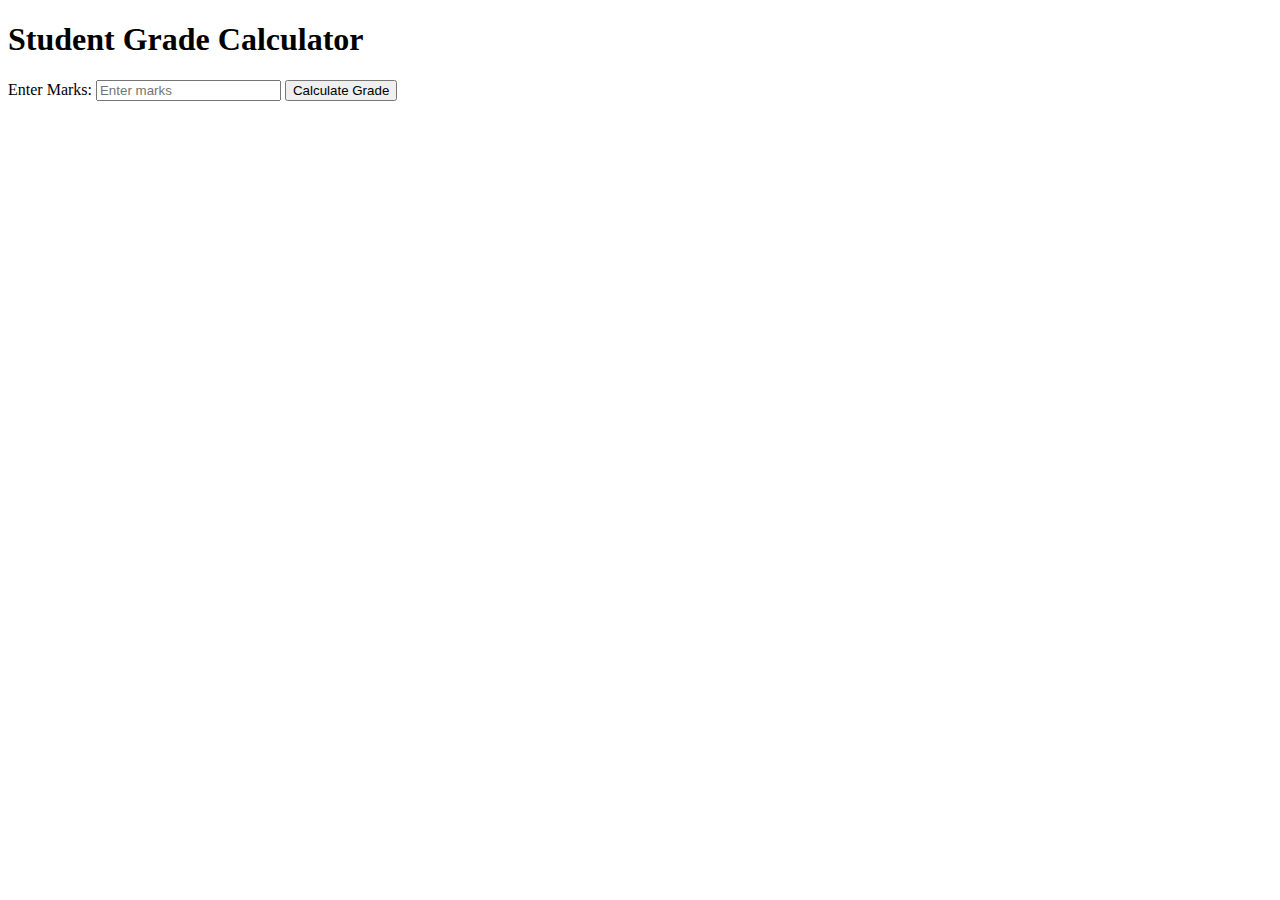
<file: New Folder/grade/index.html>
<!DOCTYPE html>
<html lang="en">
<head>
  <meta charset="UTF-8">
  <meta name="viewport" content="width=device-width, initial-scale=1.0">
  <title>Student Grade Calculator</title>
</head>
<body>
  <h1>Student Grade Calculator</h1>
  <label for="marks">Enter Marks:</label>
  <input type="number" id="marks" placeholder="Enter marks">
  <button onclick="calculateGrade()">Calculate Grade</button>
  <p id="grade"></p>

  <script src="script.js"></script>
</body>
</html>
</file>
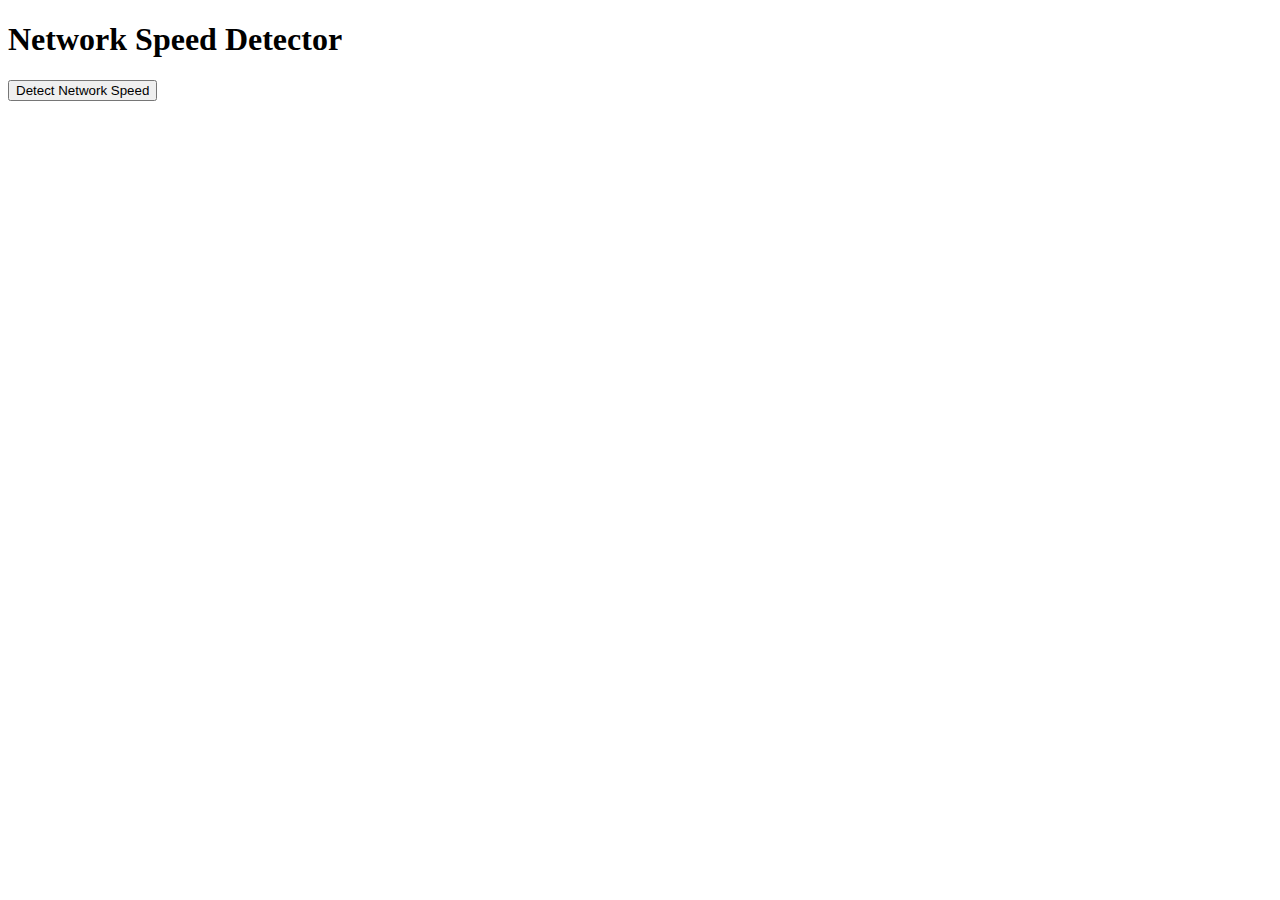
<file: New Folder/speed check/index.html>
<!DOCTYPE html>
<html lang="en">
<head>
  <meta charset="UTF-8">
  <meta name="viewport" content="width=device-width, initial-scale=1.0">
  <title>Network Speed Detector</title>
</head>
<body>
  <h1>Network Speed Detector</h1>
  <button onclick="detectNetworkSpeed()">Detect Network Speed</button>
  <p id="speedResult"></p>

  <script src="script.js"></script>
</body>
</html>
</file>
